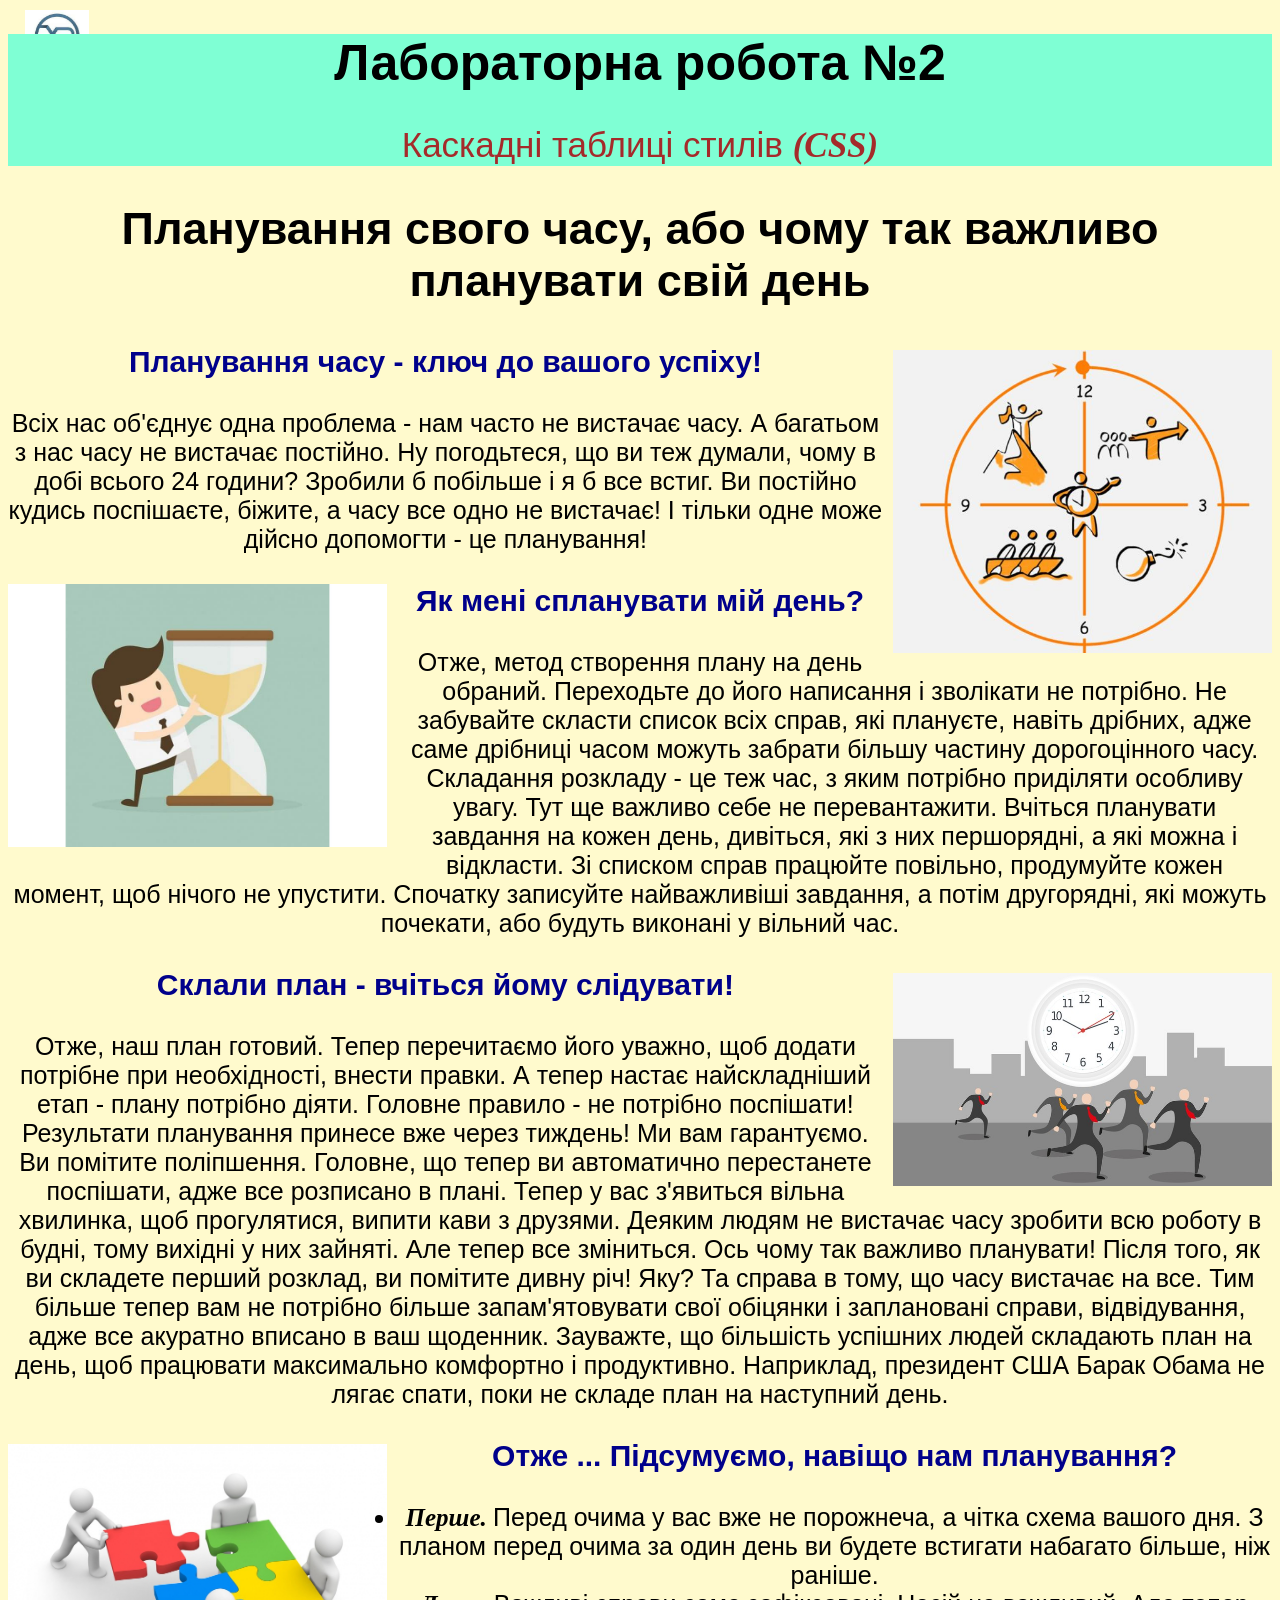
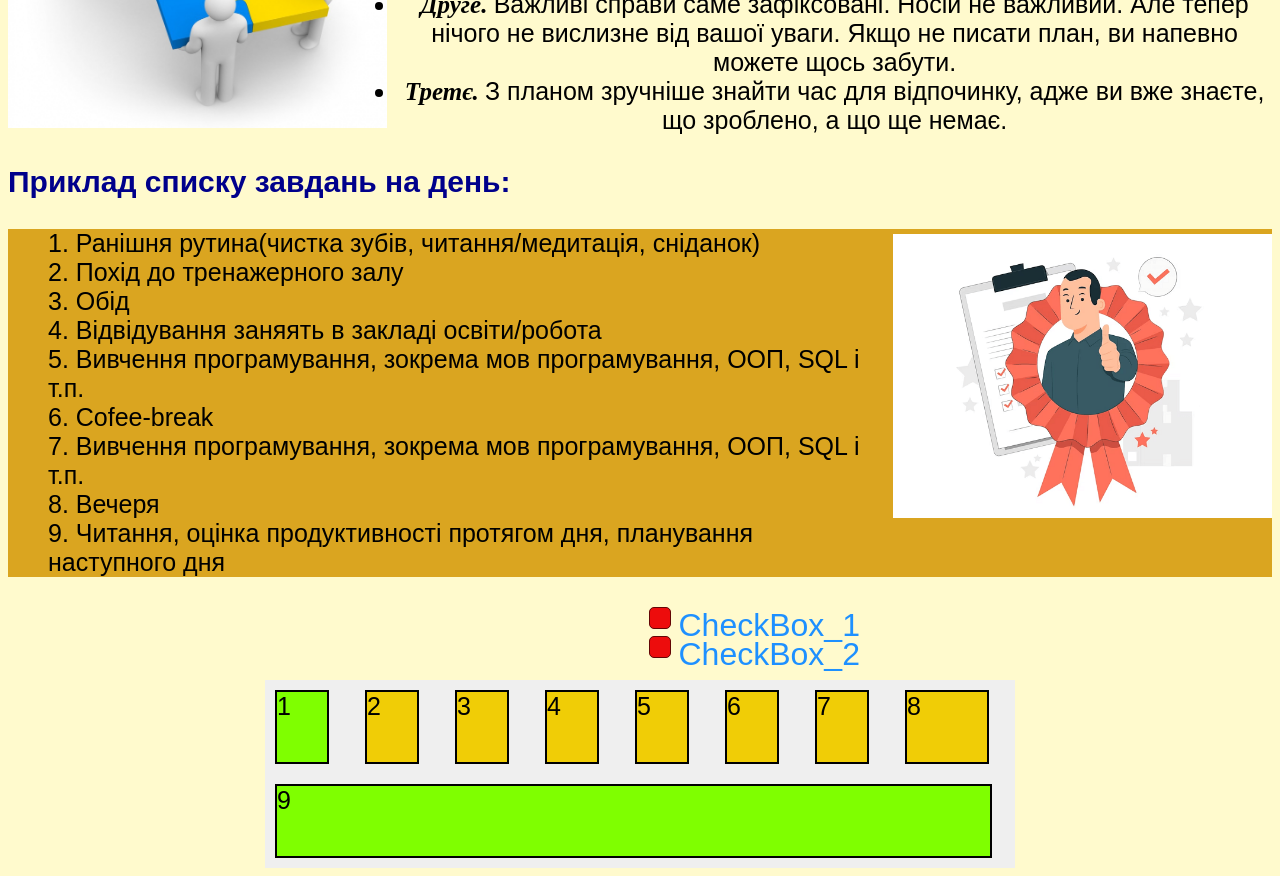
<file: index.html>
<!DOCTYPE html>
<html lang="uk"> 

<head>
  <title>Лаб№2</title>
  <link rel="stylesheet" href="style.css">
  <meta charset="utf-8">
  <style>
    body{
      background-color:lemonchiffon;
      font-size: 25px; font-family: Arial, Helvetica, sans-serif;
      text-align: center;
    
    }
    header{
      background-color: aquamarine;
    }
  </style>
</head>



<body>
<header>
<h1 style="text-align: center;">Лабораторна робота №2</h1>
<div style="text-align: center; font-size: 35px; color:brown;  ">Каскадні таблиці стилів <span>(CSS)</span></div>
</header>
<img  src="images/Nure.png" alt="NURE" class="imgPosition">
        <h2>Планування свого часу, або чому так важливо планувати свій день</h2>
    <div>
      <img  src="images/ownTimePlanning.png" alt="TimeManagement" class="rightimg">
      <h3>Планування часу - ключ до вашого успіху!</h3>
      <p>
        Всіх нас об'єднує одна проблема - нам часто не вистачає часу. А багатьом з нас часу
        не вистачає постійно. Ну погодьтеся, що ви теж думали, чому в добі всього 24 години? 
          Зробили б побільше і я б все встиг. Ви постійно кудись поспішаєте, біжите, а часу все одно не вистачає!
           І тільки одне може дійсно допомогти - це планування!
      </p>
        </div>

        <div>
          <img style="margin-top: 0%;" src="images/dayPlaning.png" alt="DayPlaning" class="leftimg">
          <h3>Як мені спланувати мій день?</h3>
          <p>
           Отже, метод створення плану на день обраний. Переходьте до його написання
            і зволікати не потрібно. Не забувайте скласти список всіх справ, які плануєте,
           навіть дрібних, адже саме дрібниці часом можуть забрати більшу частину дорогоцінного часу.
          Складання розкладу - це теж час, з яким потрібно приділяти особливу увагу. Тут ще важливо
           себе не перевантажити. Вчіться планувати завдання на кожен день, дивіться, які
         з них першорядні, а які можна і відкласти.  Зі списком справ працюйте повільно, продумуйте 
          кожен момент, щоб нічого не упустити. Спочатку записуйте найважливіші завдання, а потім
           другорядні, які можуть почекати, або будуть виконані у вільний час.
        </p>
        </div>

        <div >
          <img src="images/FollowThePlan.jpg" alt="FollowThePlan" class="rightimg">
          <h3>Склали план - вчіться йому слідувати!</h3>
            <p>
              Отже, наш план готовий. Тепер перечитаємо його уважно, щоб додати потрібне при необхідності,
             внести правки. А тепер настає найскладніший етап - плану потрібно діяти. Головне правило - не 
             потрібно поспішати! Результати планування принесе вже через тиждень! Ми вам гарантуємо. Ви помітите поліпшення.
            Головне, що тепер ви автоматично перестанете поспішати, адже все розписано в плані. Тепер у вас
            з'явиться вільна хвилинка, щоб прогулятися, випити кави з друзями. Деяким людям не вистачає часу
             зробити всю роботу в будні, тому вихідні у них зайняті. Але тепер все зміниться. Ось чому так важливо планувати!
            
            Після того, як ви складете перший розклад, ви помітите дивну річ! Яку? Та справа в тому, що часу вистачає на все.
             Тим більше тепер вам не потрібно більше запам'ятовувати свої обіцянки і заплановані справи, відвідування, адже 
             все акуратно вписано в ваш щоденник. Зауважте, що більшість успішних людей складають план на день, щоб працювати 
             максимально комфортно і продуктивно. Наприклад, президент США Барак Обама не лягає спати, поки не складе план на наступний день.</p>
          </div>
          <div>
            <img src="images/summary.jpg" alt="Summary" class="leftimg">
            <h3>Отже ... Підсумуємо, навіщо нам планування?</h3>
            <ul>
              <li><span>Перше. </span>Перед очима у вас вже не порожнеча, а чітка схема вашого дня. З планом перед очима за один день ви будете встигати набагато більше, ніж раніше.</li>
              <li><span>Друге. </span>Важливі справи саме зафіксовані. Носій не важливий. Але тепер нічого не вислизне від вашої уваги. Якщо не писати план, ви напевно можете щось забути.</li>
              <li><span>Третє. </span> З планом зручніше знайти час для відпочинку, адже ви вже знаєте, що зроблено, а що ще немає.</li>
            </ul>
          </div>
        



    <p></p>
    <div>
    
      <h3 style="text-align: left;">Приклад списку завдань на день:</h3>
      <img src="images/planningIsCool.png" alt="planingCool" class="rightimg">
    <ol id="planExample">
        <li>Ранішня рутина(чистка зубів, читання/медитація, сніданок)</li>
        <li>Похід до тренажерного залу</li>
        <li>Обід</li>
        <li>Відвідування заняять в закладі освіти/робота</li>
        <li>Вивчення програмування, зокрема мов програмування, ООП, SQL і т.п.</li>
        <li>Cofee-break</li>
        <li>Вивчення програмування, зокрема мов програмування, ООП, SQL і т.п.</li>
        <li>Вечеря</li>
        <li>Читання, оцінка продуктивності протягом дня, планування наступного дня</li>

    </ol>
    </div>
    <div class="checkbox">
      <input class="checkbox_button" type="checkbox" id="1"> 
      <label class="checkbox_label" for="1"> CheckBox_1</label>
    </div>

    <div class="checbox">  
      <input class="checkbox_button" type="checkbox" id="2">
      <label class="checkbox_label" for="2">CheckBox_2</label>
    </div>
    <div class="container">
      <div style="background-color: chartreuse;" class="box">1</div>
      <div class="box">2</div>
      <div class="box">3</div>
      <div class="box">4</div>
      <div class="box">5</div>
      <div class="box">6</div>
      <div class="box">7</div>
      <div style="width: 80px;" class="box" >8</div>
      <p></p>
      <div style="width: 95%; background-color: chartreuse;" class="box">9</div>

    </div>
  

</body>

</html>
</file>
<file: style.css>
div{
    width: 100%
}
.rightimg{
    max-width: 30%;
    height: auto;
    float: right;
    margin: 5px 0 5px 10px;
}
.leftimg{
    max-width: 30%;
    height: auto;
    float: left;
    margin: 5px 10px 5px 0;

}
h2{
    text-align: center;
    font-size: 45px;
    font-weight: 600;
}

h3{
    font-size: 30px; 
    font-family: 'Trebuchet MS', 'Lucida Sans Unicode', 'Lucida Grande', 'Lucida Sans', Arial, sans-serif;
    font-weight: 800;
    color:darkblue
}
span{
    font-family:'Times New Roman', Times, serif;
    font-style: italic;
    font-weight: 600;
    
}
ol#planExample{
    background-color: goldenrod;
    list-style-position: inside;
    text-align: left;
}
.imgPosition{
    position: fixed;
    top: 10px;
    left: 25px;
    width: 5%;
    z-index: -1;
}

.checkbox_button{
    appearance: none;
}
.checkbox_label{
    font-size: 2rem;
    color: dodgerblue;
    padding-left: 30px;
    cursor: pointer;
    margin: 5px;
    position: absolute;
}
.checkbox_label:before{
    content: "";
    display: block;
    width: 20px;
    height: 20px;
    border-radius: 5px;
    border: 1px solid #620505;
    background-color: #ed0c0c;
    position: absolute;
    top: 0;
    left: 0;
}

.checkbox_button:checked + .checkbox_label:before{
    border: 1px solid #034912;
    background-color: #06c543;
}

.container{
    background-color: #efefef;
    display: inline-flex;
     flex-wrap: wrap; 
    margin-top: 20px;
    width: 750px;
    height: auto;
    align-content: center;
   justify-content: space-between;

}

.box{
    background-color: #f0cd06;
    text-align: left;
    margin: 10px;
    width: 50px;
    height: 70px;
    border: 2px solid #000000;
}
</file>
